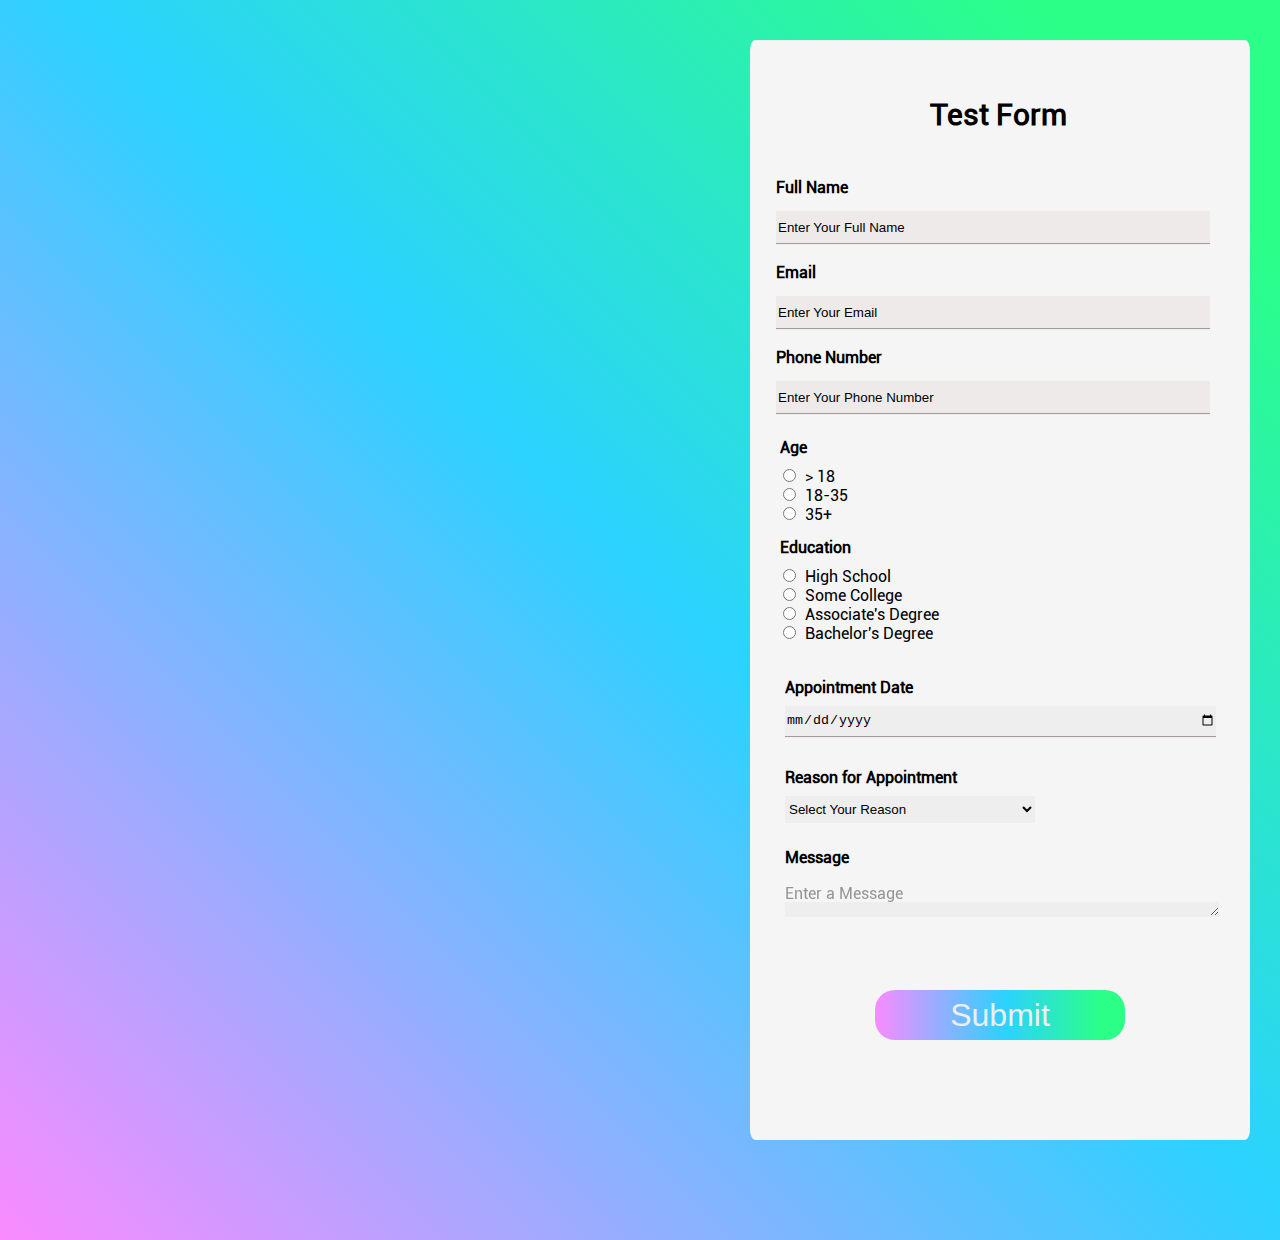
<file: Homework/index.html>
<!DOCTYPE html>
<html lang="en">
  <head>
    <meta charset="UTF-8" />
    <meta http-equiv="X-UA-Compatible" content="IE=edge" />
    <meta name="viewport" content="width=device-width, initial-scale=1.0" />
    <link rel="stylesheet" href="./reset.css" />
    <title>Test Form</title>
    <style>
      @font-face {
        font-family: "Roboto";
        src: url(./font/RobotoRegular-3m4L.ttf);
      }

      body {
        background: linear-gradient(
          45deg,
          #fa8bff 0%,
          #2bd2ff 52%,
          #2bff88 90%
        );
        height: 1200px;
      }

      main {
        font-family: "Roboto";
        position: relative;
        display: flex;
        background-color: whitesmoke;
        margin-left: 750px;
        margin-top: 40px;
        width: 500px;
        height: 1100px;
        justify-content: center;
        border: 0.5px;
        border-radius: 1%;
      }

      h1 {
        font-size: 30px;
        position: absolute;
        left: 180px;
        top: 60px;
        font-weight: 900;
      }

      h2 {
        font-weight: 700;
      }

      .enter {
        position: absolute;
        top: 120px;
        right: 40px;
      }

      .enter li {
        margin: 20px 0px;
      }

      .enter h3 {
        margin-bottom: 15px;
        font-weight: 700;
      }

      .enter input {
        height: 30px;
        width: 430px;
        border-top-style: hidden;
        border-right-style: hidden;
        border-left-style: hidden;
        border-bottom-style: groove;
        background-color: #eeeaea;
        border-color: rgb(246, 236, 236);
      }

      .age {
        position: absolute;
        top: 400px;
        left: 30px;
      }

      .age h2 {
        font-weight: 700;
      }

      .age input {
        position: relative;
        right: 2px;
        top: 10px;
      }

      .age label {
        position: relative;
        top: 10px;
      }

      .education {
        position: absolute;
        top: 500px;
        left: 30px;
      }

      .education h2 {
        font-weight: 700;
      }

      .education input {
        position: relative;
        right: 2px;
        top: 10px;
      }

      .education label {
        position: relative;
        top: 10px;
      }

      .date {
        position: absolute;
        top: 640px;
        left: 35px;
      }

      .date h2 {
        padding-bottom: 10px;
      }

      .date input {
        height: 30px;
        width: 430px;
        border-top-style: hidden;
        border-right-style: hidden;
        border-left-style: hidden;
        border-bottom-style: groove;
        background-color: #eee;
        border-color: rgb(246, 236, 236);
      }

      .reason {
        position: absolute;
        top: 730px;
        left: 35px;
      }

      .reason select {
        margin-top: 10px;
        width: 250px;
        padding: 5px 0px;
        border: none;
        outline: none;
        scroll-behavior: smooth;
        background-color: #eee;
      }

      .message {
        position: absolute;
        top: 810px;
        left: 35px;
      }

      .message p {
        margin-top: 20px;
        opacity: 40%;
      }

      .message textarea {
        height: 10px;
        width: 430px;
        border-top-style: hidden;
        border-right-style: hidden;
        border-left-style: hidden;
        border-bottom-style: groove;
        background-color: #eee;
        border-color: rgb(246, 236, 236);
      }

      .submit {
        position: absolute;
        top: 950px;
        width: 250px;
        height: 50px;
        background: linear-gradient(90deg, #fa8bff 0%, #2bd2ff 52%, #2bff88 90%);
        border: 2px;
        border-radius: 20px;
        color: #eee;
        font-size: xx-large;
      }
    </style>
  </head>
  <body>
    <main>
      <h1>Test Form</h1>

      <ul class="enter">
        <li>
          <h3>Full Name</h3>
          <input type="text" value="Enter Your Full Name" />
        </li>
        <li>
          <h3>Email</h3>
          <input type="text" value="Enter Your Email" />
        </li>
        <li>
          <h3>Phone Number</h3>
          <input type="text" value="Enter Your Phone Number" />
        </li>
      </ul>

      <div class="age">
        <h2>Age</h2>
        <input type="radio" id="age1" name="age" value="18" />
        <label for="age1"> > 18</label><br />
        <input type="radio" id="age2" name="age" value="35" />
        <label for="age2">18-35</label><br />
        <input type="radio" id="age3" name="age" value="100" />
        <label for="age3">35+</label>
      </div>

      <div class="education">
        <h2>Education</h2>
        <input type="radio" id="edu1" name="education" value="High School" />
        <label for="edu1">High School</label><br />
        <input type="radio" id="edu2" name="education" value="Some College" />
        <label for="edu2">Some College</label><br />
        <input
          type="radio"
          id="edu3"
          name="education"
          value="Associate's Degree"
        />
        <label for="edu3">Associate's Degree</label><br />
        <input type="radio" id="edu4" name="education" value="Bachelor" />
        <label for="edu4">Bachelor's Degree</label>
      </div>

      <div class="date">
        <h2>Appointment Date</h2>
        <input
          type="date"
          name="calendar"
          id="calendar"
          required
          pattern="dd/mm/yyyy"
        />
      </div>

      <div class="reason">
        <h2>Reason for Appointment</h2>
        <select name="reason" id="reason-menu">
          <option value="basic">Select Your Reason</option>
          <option value="work">Looking for Job</option>
          <option value="bissnes">Bissnes Offer</option>
        </select>
      </div>

      <div class="message">
        <h2>Message</h2>
        <p>Enter a Message</p>
        <textarea
          name=""
          id=""
          cols="30"
          rows="1"
          value="Enter a Message"
        ></textarea>
      </div>

      <button class="submit">Submit</button>
    </main>
  </body>
</html>
</file>
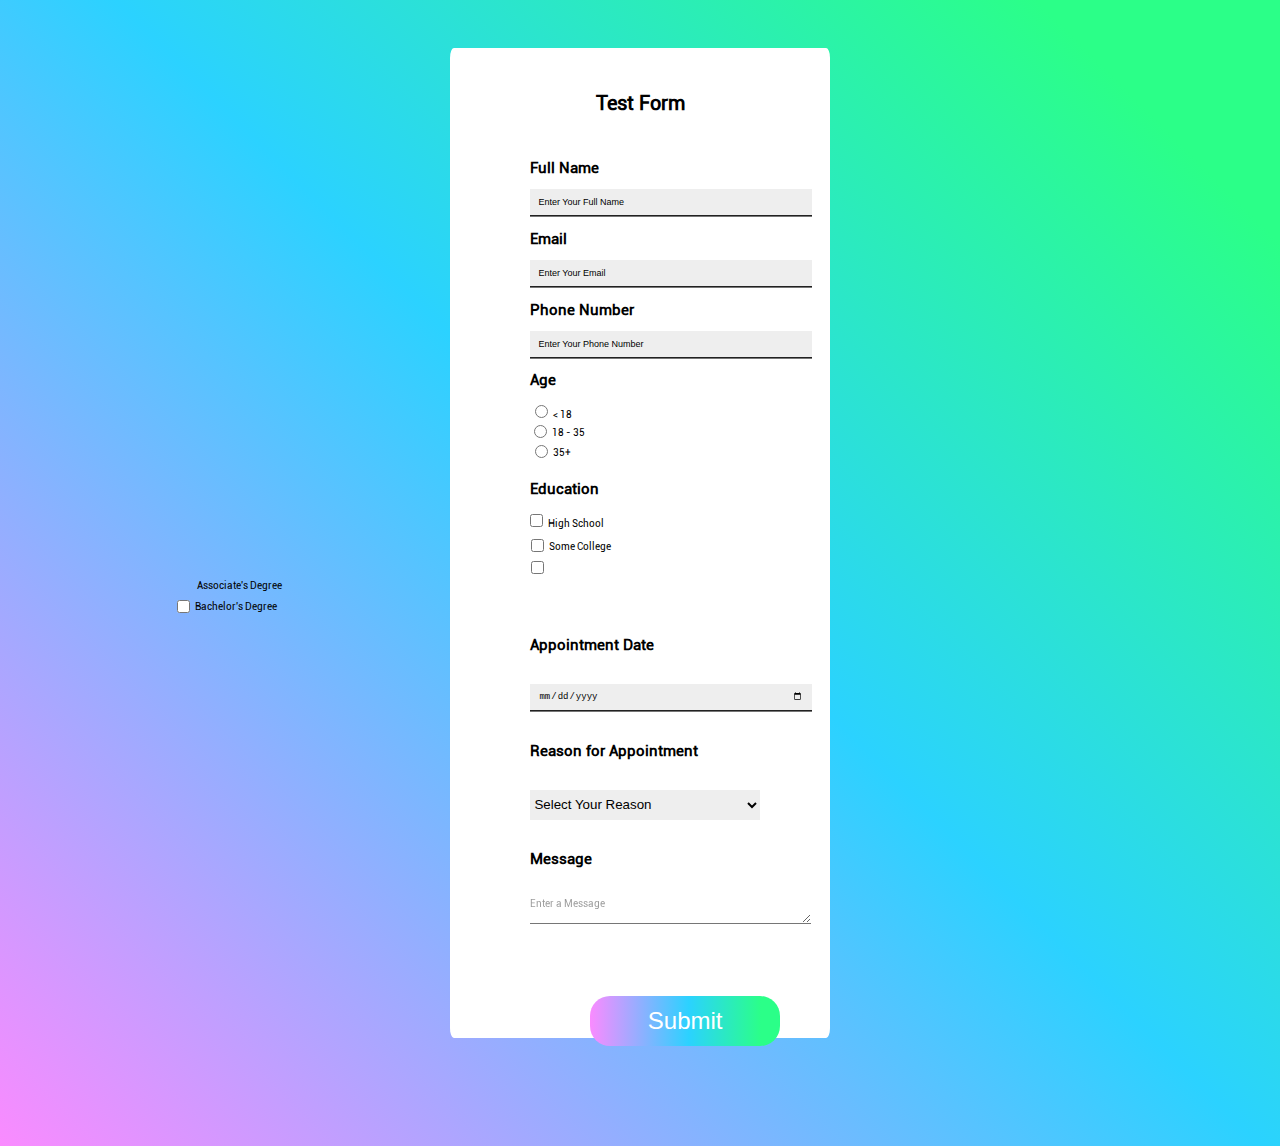
<file: HomeworkWithDOM/index.html>
<!DOCTYPE html>
<html lang="en">
  <head>
    <meta charset="UTF-8" />
    <meta http-equiv="X-UA-Compatible" content="IE=edge" />
    <meta name="viewport" content="width=device-width, initial-scale=1.0" />
    <!-- <link rel="stylesheet" href="./reset.css" /> -->
    <link rel="stylesheet" href="./index.css" />
    <title>Form DOM</title>
    <style>
        @font-face {
            font-family: "Robo";
            src: url(../Homework/font/RobotoRegular-3m4L.ttf);
        }
      
        body {
            font-family: "Robo";
            font-size: 10px;
        }

        input {
            font-size: 9px;
        }

        input {
            
            background-color: brown;
        }

    </style>
  </head>
  <body>
    <script>
        let form = document.createElement("main");
        document.body.appendChild(form);

        document.body.style.display = "flex";
        document.body.style.justifyContent = "center";

        
        form.style.height = "110vh";
        form.style.width = "30%";
        form.style.margin = "40px 40px 100px 40px"
        form.style.backgroundColor = "white";
        form.style.border = "0.5px";
        form.style.borderRadius = "1%";
        form.style.position = "relative";
        

        let header = document.createElement("h1");
        form.appendChild(header);
        header.innerText = "Test Form";
        header.style.display = "flex";
        header.style.justifyContent = "center";
        header.style.padding = "30px";

        let fullName = document.createElement("h2");
        form.appendChild(fullName);
        fullName.innerText = "Full Name";
        fullName.style.display = "flex";
        fullName.style.marginLeft = "80px"

        let enterFullName = document.createElement("input");
        form.appendChild(enterFullName);
        enterFullName.value = "Enter Your Full Name";
        
        enterFullName.style.width = "70%";
        enterFullName.style.margin = "0px 80px";
        enterFullName.style.borderTopStyle = "hidden";
        enterFullName.style.borderRightStyle = "hidden";
        enterFullName.style.borderLeftStyle = "hidden";
        enterFullName.style.borderBottomStyle = "groove";
        enterFullName.style.backgroundColor = "#eee";
        enterFullName.style.padding = "8px";

        let email = document.createElement("h2");
        form.appendChild(email);
        email.innerText = "Email";
        email.style.marginLeft = "80px";

        let enterEmail = document.createElement("input");
        form.appendChild(enterEmail);
        enterEmail.value = "Enter Your Email";
        enterEmail.style.width = "70%";
        enterEmail.style.margin = "0px 80px";
        enterEmail.style.borderTopStyle = "hidden";
        enterEmail.style.borderRightStyle = "hidden";
        enterEmail.style.borderLeftStyle = "hidden";
        enterEmail.style.borderBottomStyle = "groove";
        enterEmail.style.backgroundColor = "#eee";
        enterEmail.style.padding = "8px";

        let phone = document.createElement("h2");
        form.appendChild(phone);
        phone.innerText = "Phone Number";
        phone.style.marginLeft = "80px";

        let enterPhone = document.createElement("input");
        form.appendChild(enterPhone);
        enterPhone.value = "Enter Your Phone Number";
        enterPhone.style.width = "70%";
        enterPhone.style.margin = "0px 80px";
        enterPhone.style.borderTopStyle = "hidden";
        enterPhone.style.borderRightStyle = "hidden";
        enterPhone.style.borderLeftStyle = "hidden";
        enterPhone.style.borderBottomStyle = "groove";
        enterPhone.style.backgroundColor = "#eee";
        enterPhone.style.padding = "8px";

        let age = document.createElement("h2");
        form.appendChild(age);
        age.innerText = "Age";
        age.style.marginLeft = "80px";

        let underEightteen = document.createElement("input");
        form.appendChild(underEightteen);
        underEightteen.type = "radio";
        underEightteen.style.marginLeft = "85px";
        underEightteen.style.position = "relative";

        let underEightteenLabel = document.createElement("label");
        form.appendChild(underEightteenLabel);
        underEightteenLabel.innerText = " < 18"

        let middleAge = document.createElement("input");
        form.appendChild(middleAge);
        middleAge.type = "radio";
       
        middleAge.style.marginLeft = "35px";
        middleAge.style.marginBottom = "20px"
        middleAge.style.position = "relative";
        middleAge.style.top = "20px";
        middleAge.style.right = "73px"
        

        let middleAgeLabel = document.createElement("label");
        form.appendChild(middleAgeLabel);
        middleAgeLabel.innerText = " 18 - 35"
        middleAgeLabel.style.position = "relative";
        middleAgeLabel.style.top = "18px";
        middleAgeLabel.style.right = "73px"


        let overThitryFive = document.createElement("input");
        form.appendChild(overThitryFive);
        overThitryFive.type = "radio";
        overThitryFive.style.marginLeft = "35px";
        overThitryFive.style.marginBottom = "50px"
        overThitryFive.style.position = "relative";
        overThitryFive.style.top = "40px";
        overThitryFive.style.right = "158px"

        let overThitryFiveLabel = document.createElement("label");
        form.appendChild(overThitryFiveLabel);
        overThitryFiveLabel.innerText = " 35+";
        overThitryFiveLabel.style.position = "relative";
        overThitryFiveLabel.style.top = "38px";
        overThitryFiveLabel.style.right = "158px"


        let education = document.createElement("h2");
        form.appendChild(education);
        education.innerText = "Education";
        education.style.marginLeft = "80px";

        let highScholl = document.createElement("input");
        form.appendChild(highScholl);
        highScholl.type = "checkbox";
        highScholl.style.marginLeft = "80px";

        let highSchollLabel = document.createElement("label");
        form.appendChild(highSchollLabel);
        highSchollLabel.innerText = " High School";

        let someCollege = document.createElement("input");
        form.appendChild(someCollege);
        someCollege.type = "checkbox";
        someCollege.style.marginLeft = "50px";
        someCollege.style.position = "relative";
        someCollege.style.top = "25px";
        someCollege.style.right = "123px";

        let someCollegeLabel = document.createElement("label");
        form.appendChild(someCollegeLabel);
        someCollegeLabel.innerText = " Some College";
        someCollegeLabel.style.position = "relative";
        someCollegeLabel.style.top = "23px";
        someCollegeLabel.style.right = "123px";

        let assocDegree = document.createElement("input");
        form.appendChild(assocDegree);
        assocDegree.type = "checkbox";
        assocDegree.style.marginLeft = "50px";
        assocDegree.style.position = "relative";
        assocDegree.style.top = "47px";
        assocDegree.style.right = "253px";

        let assocDegreeLabel = document.createElement("label");
        form.appendChild(assocDegreeLabel);
        assocDegreeLabel.innerText = " Associate's Degree";
        assocDegreeLabel.style.position = "relative";
        assocDegreeLabel.style.top = "43px";
        assocDegreeLabel.style.right = "253px";

        let bachelorsDegree = document.createElement("input");
        form.appendChild(bachelorsDegree);
        bachelorsDegree.type = "checkbox";
        bachelorsDegree.style.marginLeft = "10px";
        bachelorsDegree.style.position = "relative";
        bachelorsDegree.style.top = "67px";
        bachelorsDegree.style.right = "368px";
        bachelorsDegree.style.marginBottom = "60px"

        let bachelorsDegreeLabel = document.createElement("label");
        form.appendChild(bachelorsDegreeLabel);
        bachelorsDegreeLabel.innerText = " Bachelor's Degree";
        bachelorsDegreeLabel.style.position = "relative";
        bachelorsDegreeLabel.style.top = "64px";
        bachelorsDegreeLabel.style.right = "368px";
        
        

        let appointmentDate = document.createElement("h2");
        form.appendChild(appointmentDate);
        appointmentDate.innerText = "Appointment Date";
        appointmentDate.style.margin = "30px 80px";

        let date = document.createElement("input");
        form.appendChild(date);
        date.type = "date";
        date.style.width = "70%";
        date.style.height = "10px"
        date.style.margin = "0px 80px";
        date.style.borderTopStyle = "hidden";
        date.style.borderRightStyle = "hidden";
        date.style.borderLeftStyle = "hidden";
        date.style.borderBottomStyle = "groove";
        date.style.backgroundColor = "#eee";
        date.style.padding = "8px";

        let reason = document.createElement("h2");
        form.appendChild(reason);
        reason.innerText = "Reason for Appointment";
        reason.style.margin = "30px 80px";

        let selectMenu = document.createElement("select")
        form.appendChild(selectMenu);
        selectMenu.style.marginLeft = "80px";
        selectMenu.style.border = "none";
        selectMenu.style.backgroundColor = "#eee";
        selectMenu.style.width = "230px";
        selectMenu.style.height = "30px"

        let selectOne = document.createElement("option");
        selectMenu.appendChild(selectOne);
        selectOne.innerText = "Select Your Reason";
        
        let selectTwo = document.createElement("option");
        selectMenu.appendChild(selectTwo);
        selectTwo.innerText = "Looking for job";
        
        let selectThree = document.createElement("option");
        selectMenu.appendChild(selectThree);
        selectThree.innerText = "Bisness offer";

        let message = document.createElement("h2");
        form.appendChild(message);
        message.innerText = "Message";
        message.style.margin = "30px 80px";

        let enterMessage = document.createElement("p");
        form.appendChild(enterMessage);
        enterMessage.innerText = "Enter a Message";
        enterMessage.style.margin = "30px 80px 0px 80px";
        enterMessage.style.opacity = "40%";

        let textarea = document.createElement("textarea");
        form.appendChild(textarea);
        textarea.cols = "30";
        textarea.rows = "1";
        textarea.style.height = "10px"
        textarea.style.width = "73%";
        textarea.style.marginLeft = "80px";
        textarea.style.borderTopStyle = "hidden";
        textarea.style.borderLeftStyle = "hidden";
        textarea.style.borderRightStyle = "hidden";

        let submitButton = document.createElement("button");
        form.appendChild(submitButton);
        submitButton.innerText = "Submit";
        submitButton.style.margin = "70px 140px";
        submitButton.style.height = "50px";
        submitButton.style.width = "50%";
        submitButton.style.background = "linear-gradient(90deg, #fa8bff 0%, #2bd2ff 52%, #2bff88 90%)";
        submitButton.style.border = "2px";
        submitButton.style.borderRadius = "20px";
        submitButton.style.color = "white";
        submitButton.style.fontSize = "x-large";

    </script>
  </body>
</html>
</file>
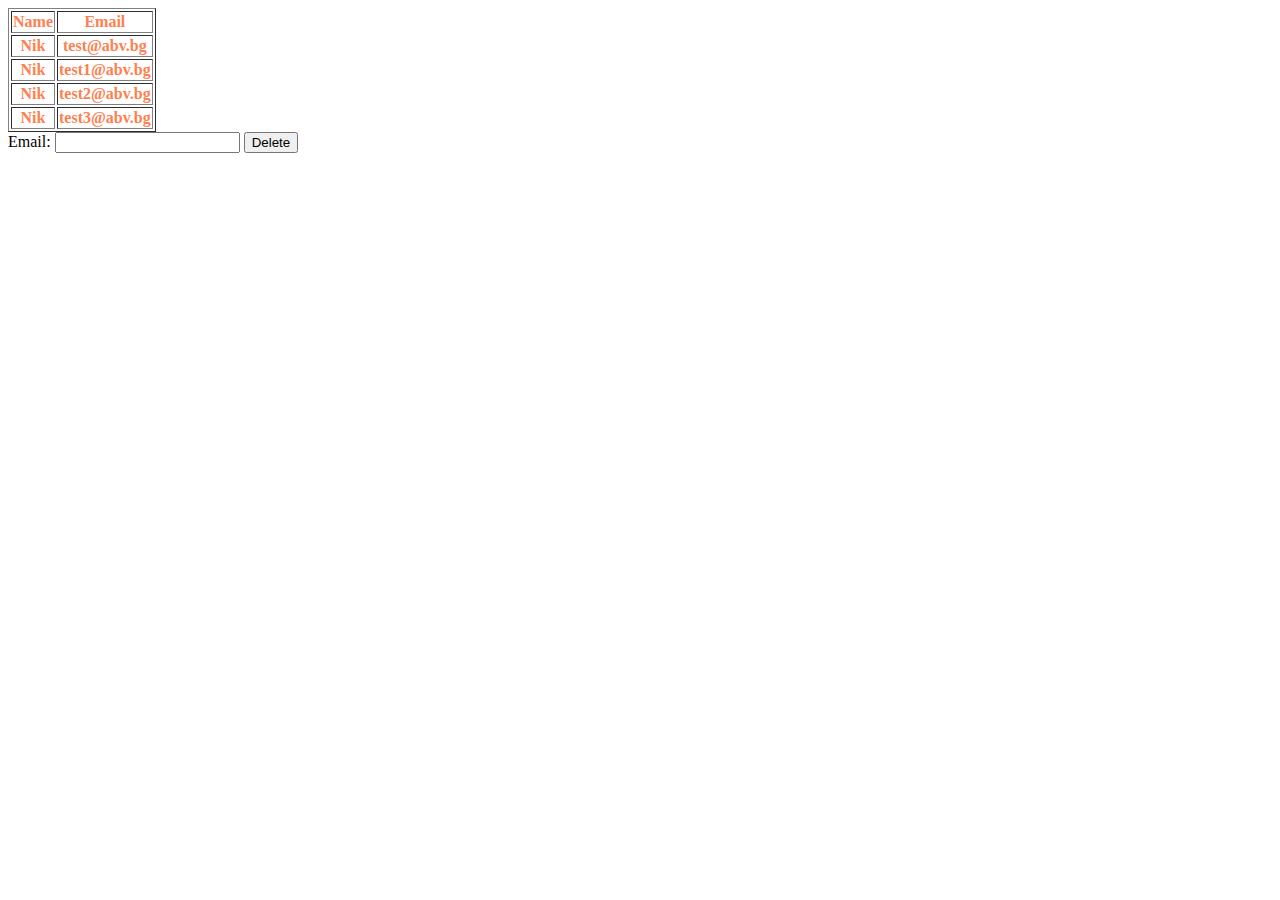
<file: SoftUniTasks/02.DeleteFromTable/index.html>
<!DOCTYPE html>
<html lang="en">
  <head>
    <meta charset="UTF-8" />
    <meta http-equiv="X-UA-Compatible" content="IE=edge" />
    <meta name="viewport" content="width=device-width, initial-scale=1.0" />
    <script src="./index.js"></script>
    <title>Document</title>
  </head>
  <body>
    <table border="1" style="color: coral" id="customers">
      <tr>
        <th>Name</th>
        <th>Email</th>
      </tr>
      <tr>
        <th>Nik</th>
        <th>test@abv.bg</th>
      </tr>
      <tr>
        <th>Nik</th>
        <th>test1@abv.bg</th>
      </tr>
      <tr>
        <th>Nik</th>
        <th>test2@abv.bg</th>
      </tr>
      <tr>
        <th>Nik</th>
        <th>test3@abv.bg</th>
      </tr>
    </table>

    Email: <input type="text" name="email" />
    <button onclick="deleteByEmail()">Delete</button>
    <div id="result" style="color:blueviolet"></div>

    <script>
      function deleteByEmail() {
        let email = document.getElementsByName("email")[0].value;

        let tableCells = document.getElementsByTagName('th');
        let result = document.getElementById('result');
        
        for (let cell of tableCells) {
            if(cell.textContent === email){
                cell.parentElement.remove();
                result.textContent = "Deleted";
                break;
            } else {
                result.textContent = "Error"
            }
        }
      }
    </script>
  </body>
</html>
</file>
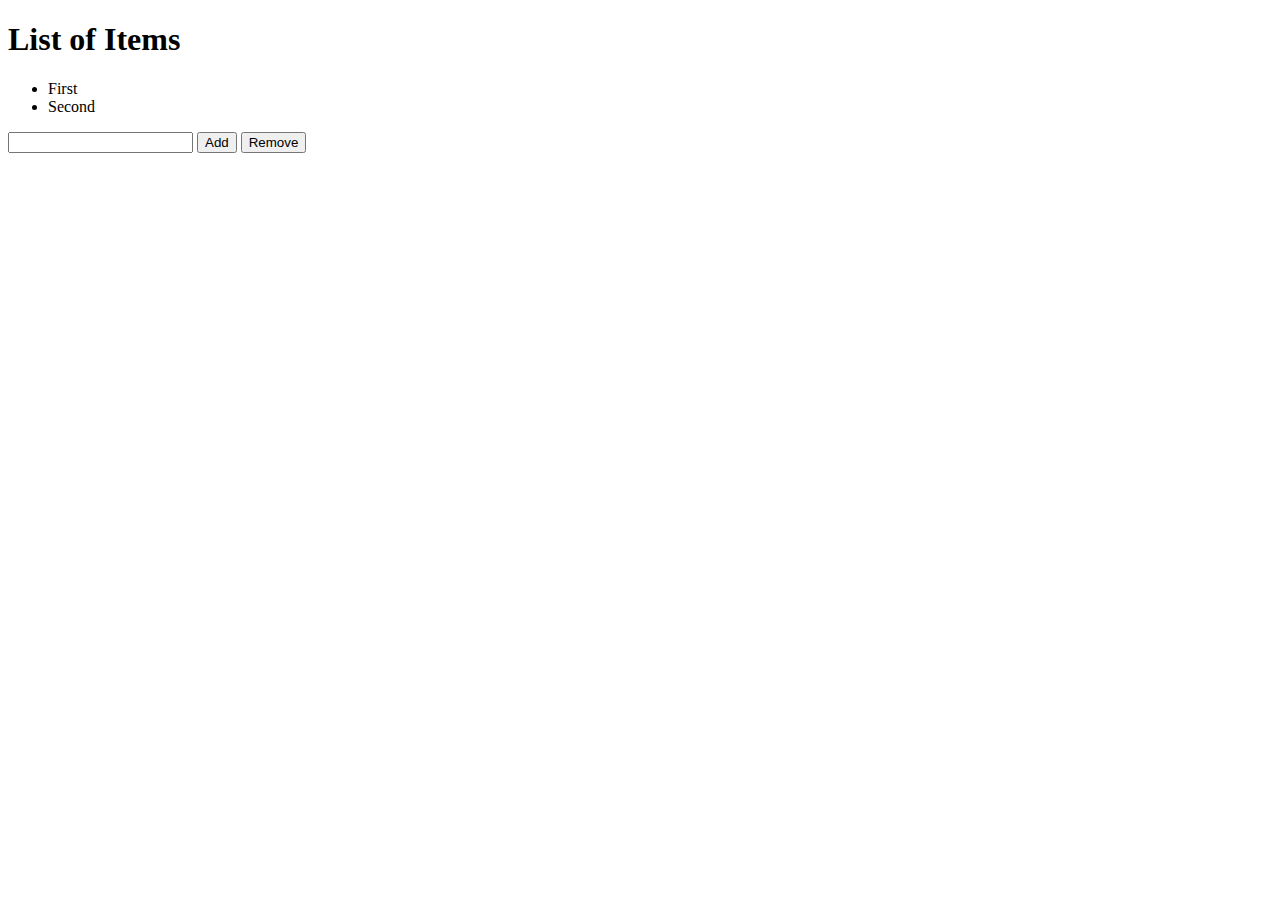
<file: SoftUniTasks/01.ListOfItems.html>
<!DOCTYPE html>
<html lang="en">
  <head>
    <meta charset="UTF-8" />
    <meta http-equiv="X-UA-Compatible" content="IE=edge" />
    <meta name="viewport" content="width=device-width, initial-scale=1.0" />
    <title>Document</title>
  </head>
  <body>
    <h1>List of Items</h1>

    <ul id="items">
      <li>First</li>
      <li>Second</li>
    </ul>
    <input type="text" id="newItemText" />
    <input type="button" value="Add" onclick="addItems()" />
    <input type="button" value="Remove" onclick="deleteItems()" />
    <script>
      let list = document.getElementById("items");

      function addItems() {
        let newItem = document.getElementById("newItemText").value;

        let li = document.createElement("li");

        li.textContent = newItem;

        list.appendChild(li);

        document.getElementById('newItemText').value = "";
      }

      function deleteItems() {
        let items = list.getElementsByTagName('li');
       
        let delItem = "<li>" + document.getElementById('newItemText').value + "</li>";

        

        for(let i = 0; i < items.length; i++){
            console.log(delItem);
            console.log(items[i]);
            console.log(delItem === items[i]);
            // if(delItem === items[i]){
                // items[i].parentNode.removeChild(items[i]);
            
        }
      }
    </script>
  </body>
</html>
</file>
<file: HomeworkWithDOM/index.css>
body {
    background: linear-gradient(
          45deg,
          #fa8bff 0%,
          #2bd2ff 52%,
          #2bff88 90%
        );
}
</file>
